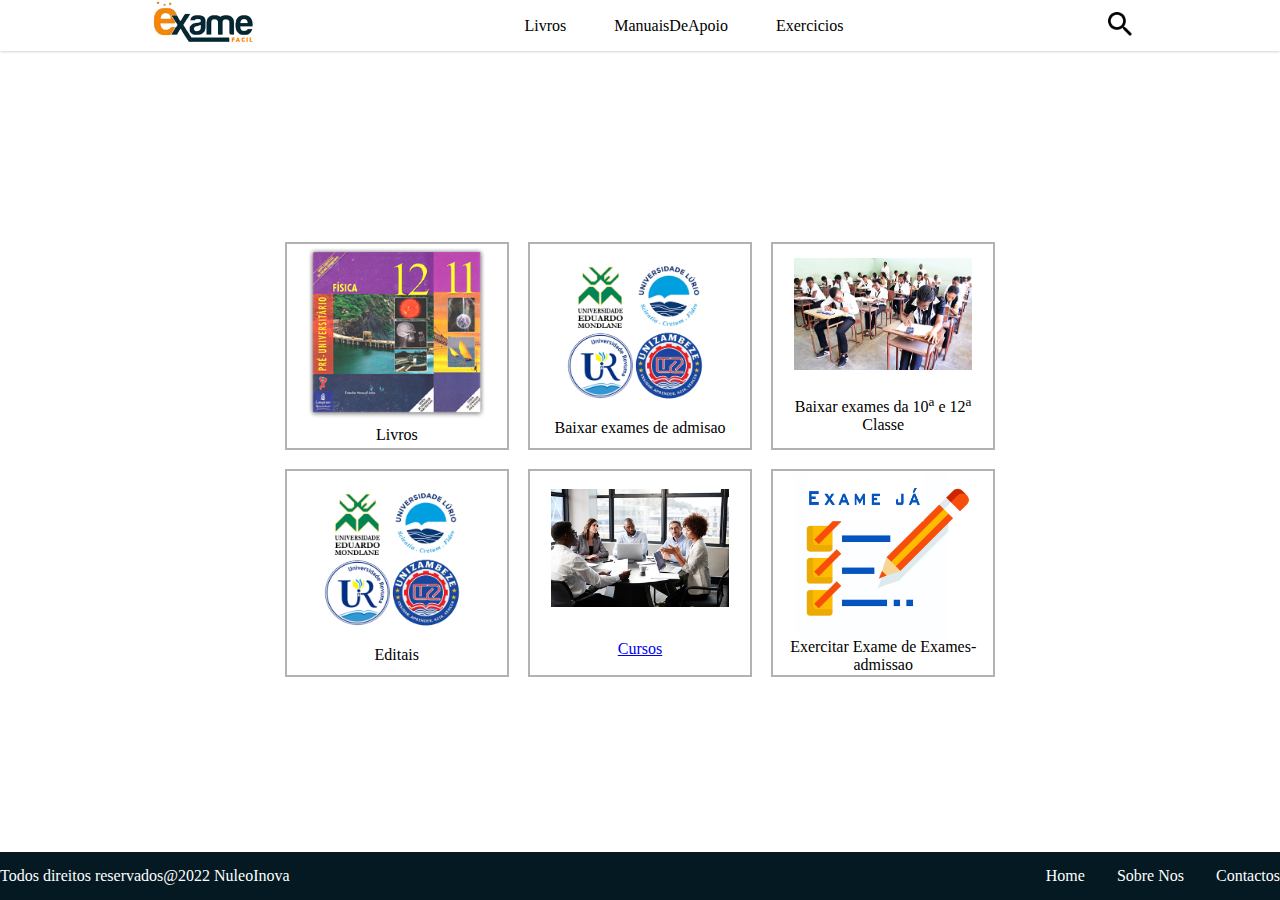
<file: index.html>
<!DOCTYPE html>
<html lang="pt-pt">
<head>
    <meta charset="UTF-8">
    <meta http-equiv="X-UA-Compatible" content="IE=edge">
    <meta name="viewport" content="width=device-width, initial-scale=1.0">
    <title>Pagina Inicial</title>
    <link rel="stylesheet" href="./css/estiloPricipal.css">
    <link rel="shortcut icon" href="imagens/favcon.ico" type="image/x-icon">
</head>
<body>
    <header>
        <div class="menu">
            <img src="imagens/menu.png">
        </div>
        <div class="logo" onclick="location.href='index.html';">
            <img class="logo" src="imagens/exameFacil-logo.png">
        </div>
        <nav class="nav">
            <ul>
                <li><a>Livros</a></li>
                <li><a>ManuaisDeApoio</a></li>
                <li><a>Exercicios</a></li>
            </ul>
        </nav>
        <div class="pesq">
            <img class="pesq" src="imagens/pesquisa.png">
        </div>
    </header>

    <main>
        <div class="container">
            <div>
                <img src="imagens/imgP/livros.png" alt="">
                <label><a>Livros</a></label>
            </div>
            <div>
                <img src="imagens/imgP/Exames-admissao.png" alt="">
                <label><a>Baixar exames de admisao</a></label>
            </div>
            <div>
                <img src="imagens/imgP/escola-ensino-secundario.jpg" alt="">
                <label>Baixar exames da 10<sup>a</sup> e 12<sup>a</sup> Classe</label>
            </div>
            <div>
                <img src="imagens/imgP/Exames-admissao.png" alt="">
                <label><a>Editais</a></label>
            </div>
            <div>
                <img src="imagens/imgP/cursos.jpg" alt="">
                <label><a href="cursos.html">Cursos</a></label>
            </div>
            <div>
                <img src="imagens/imgP/exameJa.png" alt="">
                <label><a>Exercitar Exame de Exames-admissao</a></label>
            </div>
        </div>
    </main>
    <footer>
        <p>Todos direitos reservados@2022 NuleoInova</p>
        <ul>
            <li>Home</li>
            <li>Sobre Nos</li>
            <li>Contactos</li>
        </ul>
    </footer>
</body>
</html>
</file>
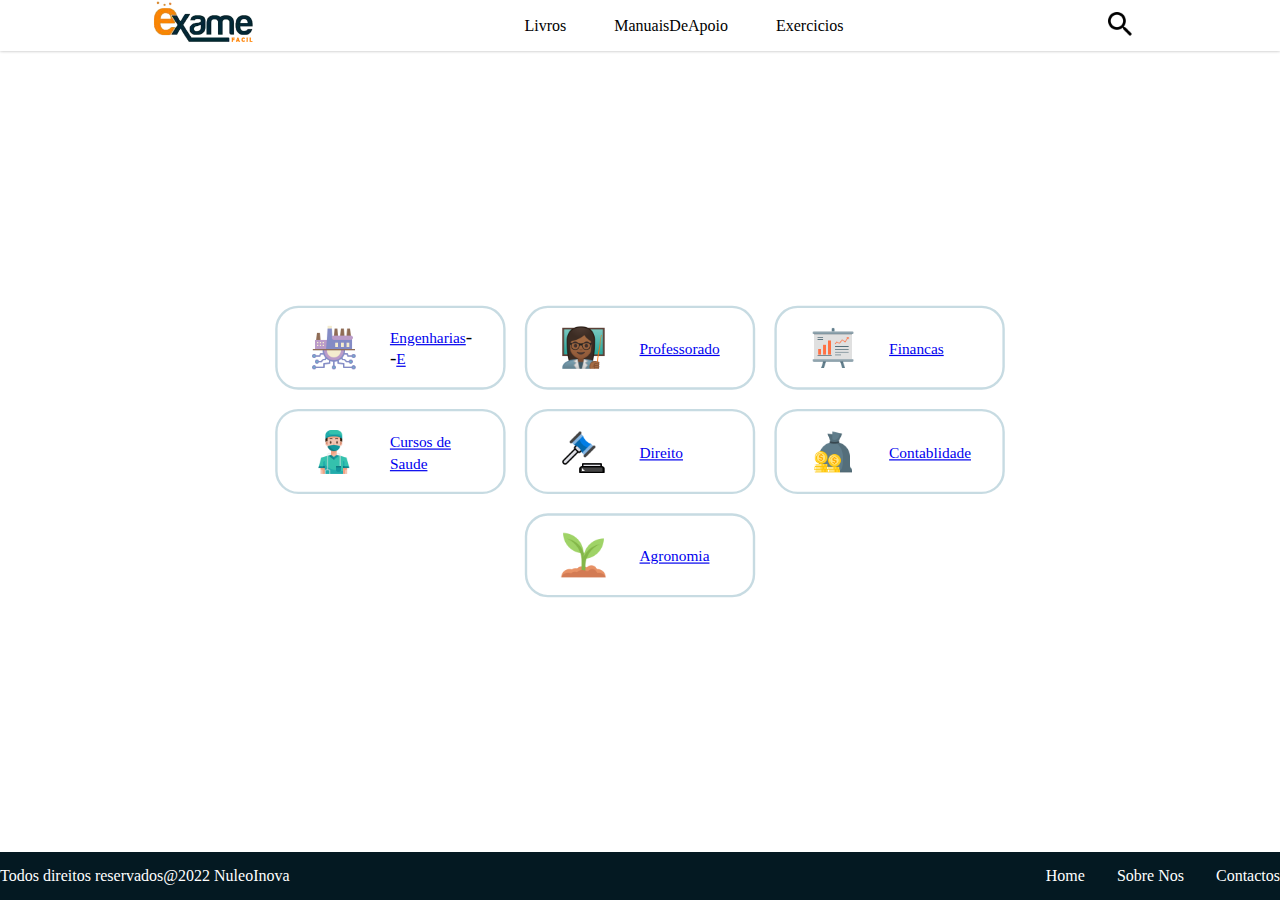
<file: cursos.html>
<!DOCTYPE html>
<html lang="pt-pt">
<head>
    <meta charset="UTF-8">
    <meta http-equiv="X-UA-Compatible" content="IE=edge">
    <meta name="viewport" content="width=device-width, initial-scale=1.0">
    <title>Cursos</title>
    <link rel="stylesheet" href="./css/estiloPricipal.css">
    <link rel="stylesheet" href="./css/cursosEstilo.css">
    <link rel="shortcut icon" href="./imagens/favcon.ico" type="image/x-icon">
</head>
<body>
    <header>
        <div class="menu">
            <img src="imagens/menu.png">
        </div>
        <div class="logo" onclick="location.href='index.html';">
            <img class="logo" src="imagens/exameFacil-logo.png">
        </div>
        <nav class="nav">
            <ul>
                <li><a>Livros</a></li>
                <li><a>ManuaisDeApoio</a></li>
                <li><a>Exercicios</a></li>
            </ul>
        </nav>
        <div class="pesq">
            <img class="pesq" src="imagens/pesquisa.png">
        </div>
    </header>

    <main>
      <section class="post">
        <div>
            <img src="imagens/Engenharia.png" alt="">
            <label><a href="/">Engenharias</a>--<a href="cursos/engElect.html">E</a></label>
        </div>
        <div>
            <img src="imagens/Professorado.png" alt="">
            <label><a href="/">Professorado</a></label>
        </div>
        <div>
            <img src="imagens/Finanças.png" alt="">
            <label><a href="/">Financas</a></label>
        </div>
        <div>
            <img src="imagens/Medicina.png" alt="">
            <label><a href="/">Cursos de Saude</a></label>
        </div>
        <div>
            <img src="imagens/Direito.png" alt="">
            <label><a href="/">Direito</a></label>
        </div>
        <div>
            <img src="imagens/Contablidade.png" alt="">
            <label><a href="/">Contablidade</a></label>
        </div>
        <div>
            <img src="imagens/agronomia.png" alt="">
            <label><a href="/">Agronomia</a></label>
        </div>
      </section>
    </main>
    <footer>
        <p>Todos direitos reservados@2022 NuleoInova</p>
        <ul>
            <li>Home</li>
            <li>Sobre Nos</li>
            <li>Contactos</li>
        </ul>
    </footer>
</body>
</html>
</file>
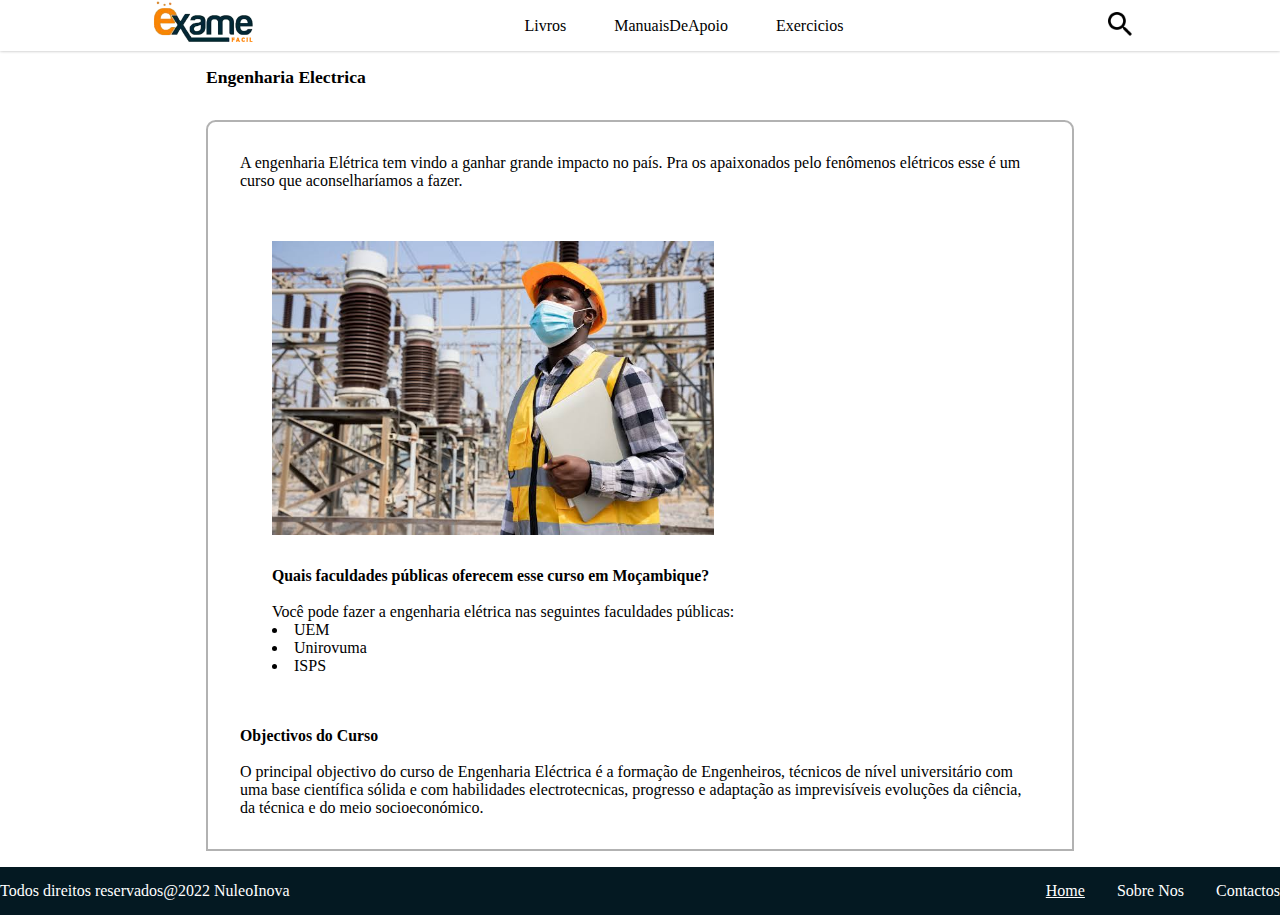
<file: cursos/engElect.html>
<!DOCTYPE html>
<html lang="pt-pt">
<head>
    <meta charset="UTF-8">
    <meta http-equiv="X-UA-Compatible" content="IE=edge">
    <meta name="viewport" content="width=device-width, initial-scale=1.0">
    <title>Eng.Electrica</title>
    <link rel="stylesheet" href="../css/estiloPricipal.css">
    <link rel="stylesheet" href="../css/posts.css">
    <link rel="shortcut icon" href="./imagens/favcon.ico" type="image/x-icon">
</head>
<body>
    <header>
        <div class="menu">
            <img src="./imagens/menu.png">
        </div>
        <div class="logo" onclick="location.href='../index.html';">
            <img class="logo" src="./imagens/exameFacil-logo.png">
        </div>
        <nav class="nav">
            <ul>
                <li><a>Livros</a></li>
                <li><a>ManuaisDeApoio</a></li>
                <li><a>Exercicios</a></li>
            </ul>
        </nav>
        <div class="pesq">
            <img class="pesq" src="./imagens/pesquisa.png">
        </div>
    </header>

    <main>
        <h1>Engenharia Electrica</h1>
        <section class="postc">
            <p>A engenharia Elétrica tem vindo a ganhar grande impacto no país. Pra os apaixonados pelo fenômenos elétricos esse é um curso que aconselharíamos a fazer.</p>
            <div class="trecho1">
                <img src="./imagens/imP/engenhariaElect.jpeg">
                <section>
                    <h2>Quais faculdades públicas oferecem esse curso em Moçambique?</h2>
                    <br>
                <p>Você pode fazer a engenharia elétrica nas seguintes faculdades públicas:</p>
                <ul style="list-style: inside;">
                    <li>UEM</li>
                    <li>Unirovuma</li>
                    <li>ISPS</li>
                </ul>
                </section>
            </div>
            <div>
                <h2>Objectivos do Curso</h2>
                <br>
                <p>O principal objectivo do curso de Engenharia Eléctrica é a formação de Engenheiros, técnicos de nível universitário com uma base científica sólida e com habilidades electrotecnicas, progresso e adaptação as imprevisíveis evoluções da ciência, da técnica e do meio socioeconómico.</p>
        
            </div>
            </section>
    </main>
    <footer>
        <p>Todos direitos reservados@2022 NuleoInova</p>
        <ul>
            <li><a href="../index.html">Home</a></li>
            <li>Sobre Nos</li>
            <li>Contactos</li>
        </ul>
    </footer>
</body>
</html>
</file>
<file: css/estiloPricipal.css>
:root{
    --corPric: #041922;
    --corFont: #fff;
    --shadow: 0px 2px 0px #0003;
    --shadow:0px 0px 3px rgb(0,0,0,0.3);
}
*{
    margin:0;
    padding:0;
    box-sizing:border-box;

}
.menu {
    display: none;
}
.logo{
    width:7rem;
}
.pesq {
    width:1.5rem;
}

img {
    width:100%;
}
body {
    min-width: 300px;
    display: flex;
    flex-direction: column;
    min-height: 100vh;
    width:100vw;
    min-width: 314px;
    max-width: 2000px;
}
header {
    display:flex;
    justify-content: space-around;
    align-items: center;
    padding: 1rem;
    padding-top:1.6rem;
    padding-bottom:1.6rem;
    border-top: none;
    box-shadow: var(--shadow);
}
header ul{
    display: flex;
    list-style: none;
    gap:3rem;
}
main{
    max-width:900px;
    margin: auto;
    flex: 0 1 auto;
    display: flex;
    justify-content: center;
    padding-top: 1rem;
   
}
footer{
    display:flex;
    overflow: hidden;
    height: 3rem;
    background: var(--corPric);
    justify-content: space-between;
    align-items: center;
    color: white;
}
footer a{
    color: white;
}
footer ul{
    display:flex;
    list-style: none;
    gap:2rem;
}
header{
    height: 30px;
    
}
.container {
    margin: auto;
    display:flex;
    align-items: center;
    justify-content: center;
    gap:1.2rem;
    flex-wrap: wrap;
}
.container div{
    border: solid 2px rgb(0,0,0,0.3);
    display: flex;
    flex-direction: column;
    align-items: center;
    justify-content: space-around;
    width:14rem;
    padding: 0.1rem;
    height:13rem;
    text-align: center;
}
.container img {
    width: 82%;
    
}

@media (max-width: 600px){
    header ul{
        display: none;
    }
    header {
        justify-content: space-around;
        gap:3.6rem;
    }
    .logo {
        padding-left: 1.8rem;
    }
    footer{
        height: 3.4rem;
        display: block;
        padding-top: 0.55rem;   
        text-align: center;
    }
    main{
        padding-top: 2rem;
        padding-bottom: 2rem;
    }
    footer ul {
        justify-content: center;
        padding-top: 0.3rem;
    }
    .menu {
        display:block;
        width:1.5rem;
    }
}
</file>
<file: css/cursosEstilo.css>
:root{
    --corPric: #041922;
    --corFont: #fff;
    --shadow: 0px 2px 0px #0003;
    --shadow:0px 0px 3px rgb(0,0,0,0.3);
}
section.post {
    display:flex;
    justify-content: center;
    gap:1rem;
    flex-wrap:wrap;
    width: 80%;
    transform: scale(1.2);
}
*{
    font-family: 'Times New Roman', Times, serif;
}
section.post a{
    font-size: 0.8rem;
    font-family: 'Times New Roman', Times, serif;
    text-decoration: underline;
    text-align: center;
    
}
section.post div{
    padding-right:2rem;
    max-width: 12rem;
    height:4.4rem;
    display:flex;
    align-items: center;
    justify-content: flex-start;
    border: solid 2px rgba(71, 135, 160, 0.3); 
    border-radius: 1.2rem;
}
section.post img{
    transform: scale(.4);
    width:60%;
}
main{
    padding-bottom: 5rem;
    padding-top: 5rem;
}
</file>
<file: css/posts.css>
main{
    display:flex;
    gap:2rem;
    flex-direction: column;
    padding: 1rem;
}
h1 {
    font-size: 1.1rem;
}
h2 {
    font-size: 0.99rem;
}
.postc{
    display: flex;
    flex-wrap: wrap;
    border:solid 2px rgb(0,0,0,0.3);
    padding:2rem;
    border-top-left-radius:0.6rem;
    border-top-right-radius:0.6rem;
    gap:1.2rem;
    
}
.trecho1{
    padding: 2rem;
    display: flex;
    gap:2rem;
    flex-wrap: wrap;
}
.postc img{
    width:60%;
}

@media (max-width:600px){
    .postc{
        border:none;
        padding: 0.2rem;
        justify-content: center;
    }
    .postc img{
        width:90%;
    }
}
</file>
